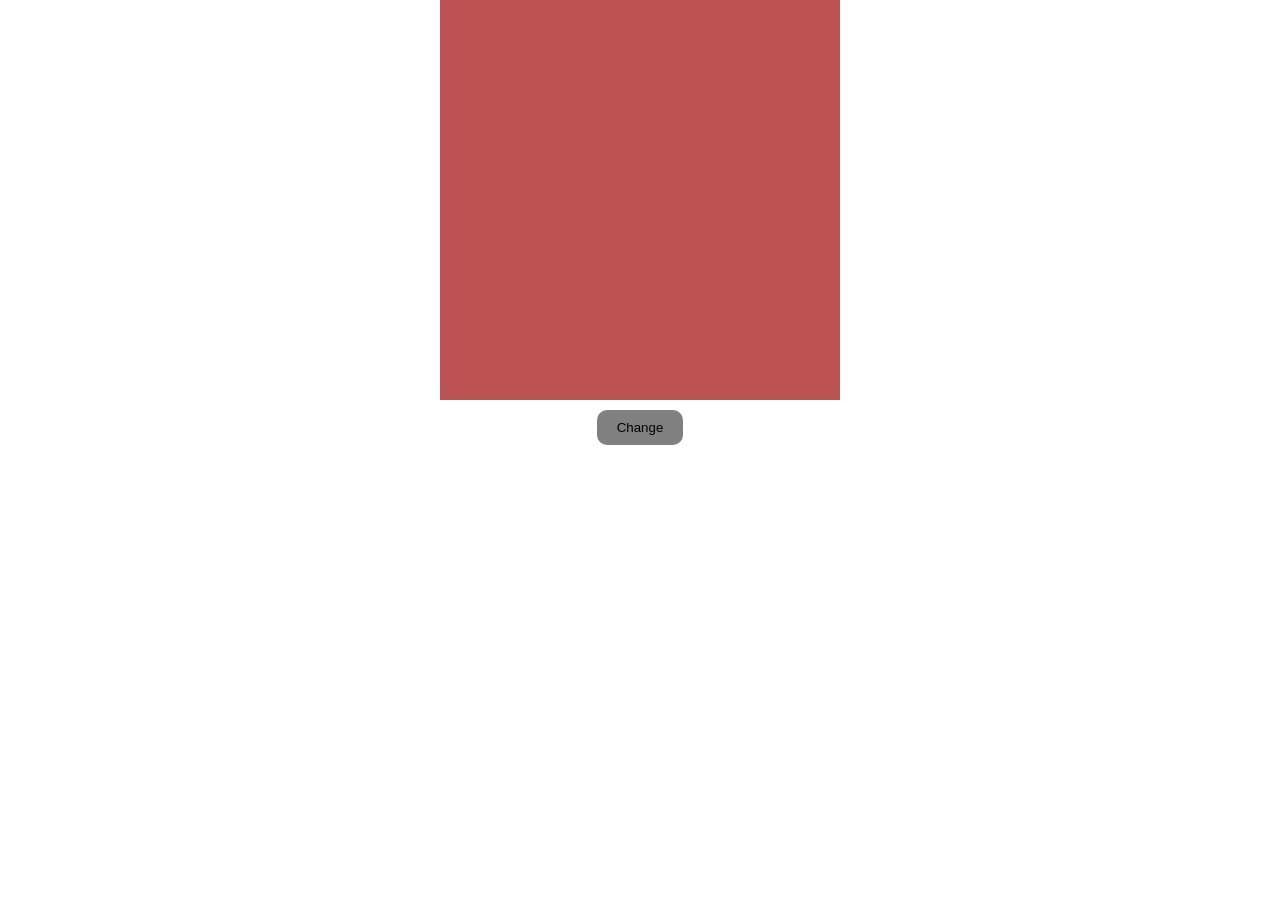
<file: ColorFlipper/index.html>
<!DOCTYPE html>
<html lang="en">
<head>
    <meta charset="UTF-8">
    <meta name="viewport" content="width=device-width, initial-scale=1.0">
    <title>Document</title>
    <link rel="stylesheet" href="style.css">
</head>
<body>

    <div></div>
    <button>Change</button>
    

    <script src="script.js"></script>
</body>
</html>
</file>
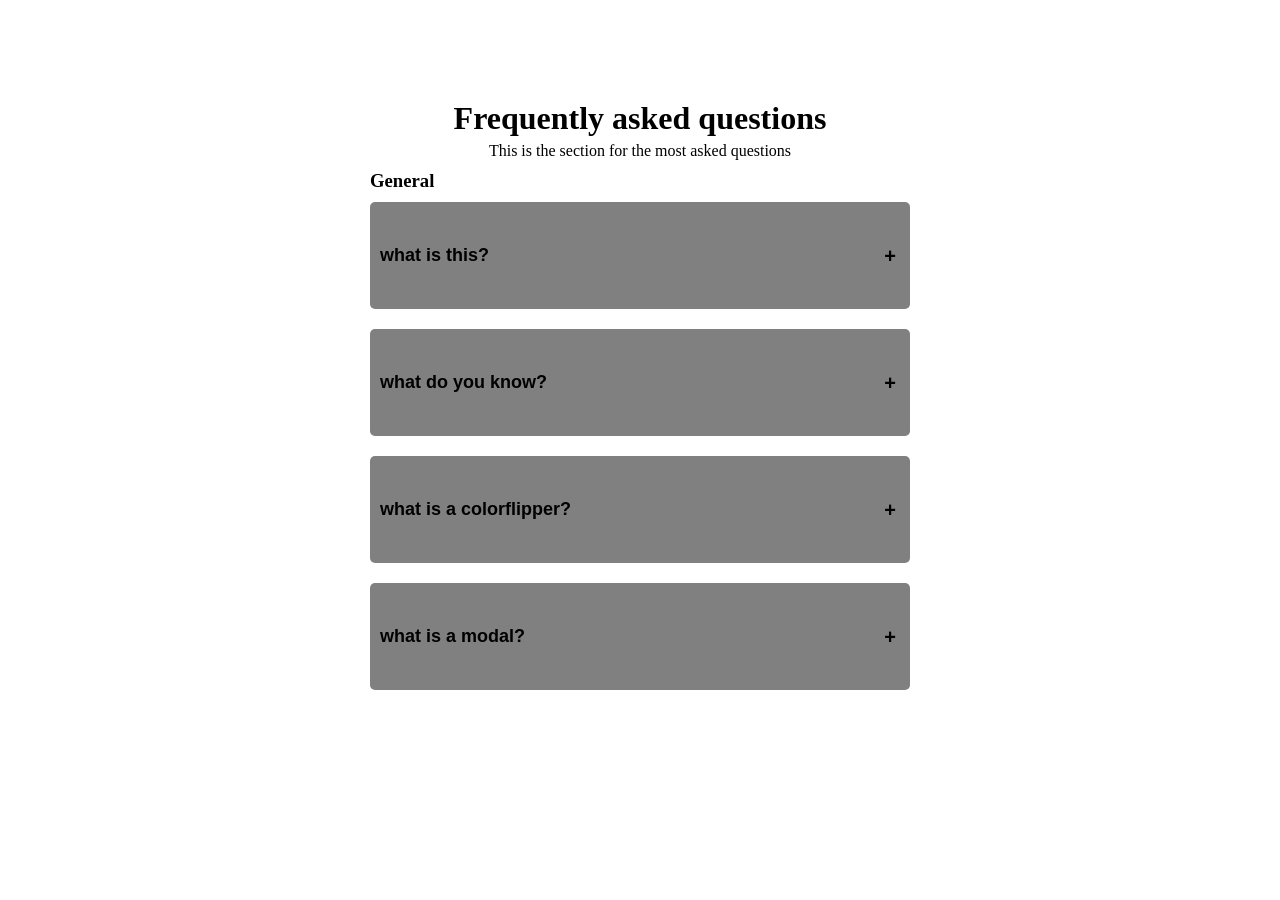
<file: FAQ Page/index.html>
<!DOCTYPE html>
<html lang="en">
<head>
    <meta charset="UTF-8">
    <meta name="viewport" content="width=device-width, initial-scale=1.0">
    <title>Document</title>
    <link rel="stylesheet" href="style.css">
</head>
<body>

    <main>
        <h1>Frequently asked questions</h1>
        <p>This is the section for the most asked questions</p>

        <section>
            <h3>General</h3>

            <h4>what is this? <span>+</span></h4>
            <div class="answer">
                <p >Lorem ipsum dolor sit amet consectetur adipisicing elit. Delectus nisi adipisci illum nulla eos vitae, impedit ipsa, eius nobis illo sequi recusandae id culpa iusto cupiditate. Nemo eligendi error perferendis?</p>
            </div>
        
            <h4>what do you know? <span>+</span></h4>
            <div class="answer">
                <p >Lorem ipsum dolor sit amet consectetur adipisicing elit. Delectus nisi adipisci illum nulla eos vitae, impedit ipsa, eius nobis illo sequi recusandae id culpa iusto cupiditate. Nemo eligendi error perferendis?</p>
            </div>

            <h4>what is a colorflipper?  <span>+</span></h4>
            <div class="answer">
                <p >Lorem ipsum dolor sit amet consectetur adipisicing elit. Delectus nisi adipisci illum nulla eos vitae, impedit ipsa, eius nobis illo sequi recusandae id culpa iusto cupiditate. Nemo eligendi error perferendis?</p>
            </div>

            <h4>what is a modal? <span>+</span></h4>
            <div class="answer">
                <p >Lorem ipsum dolor sit amet consectetur adipisicing elit. Delectus nisi adipisci illum nulla eos vitae, impedit ipsa, eius nobis illo sequi recusandae id culpa iusto cupiditate. Nemo eligendi error perferendis?</p>
            </div>





        </section>
    </main>
    <script src="script.js"></script>
</body>
</html>
</file>
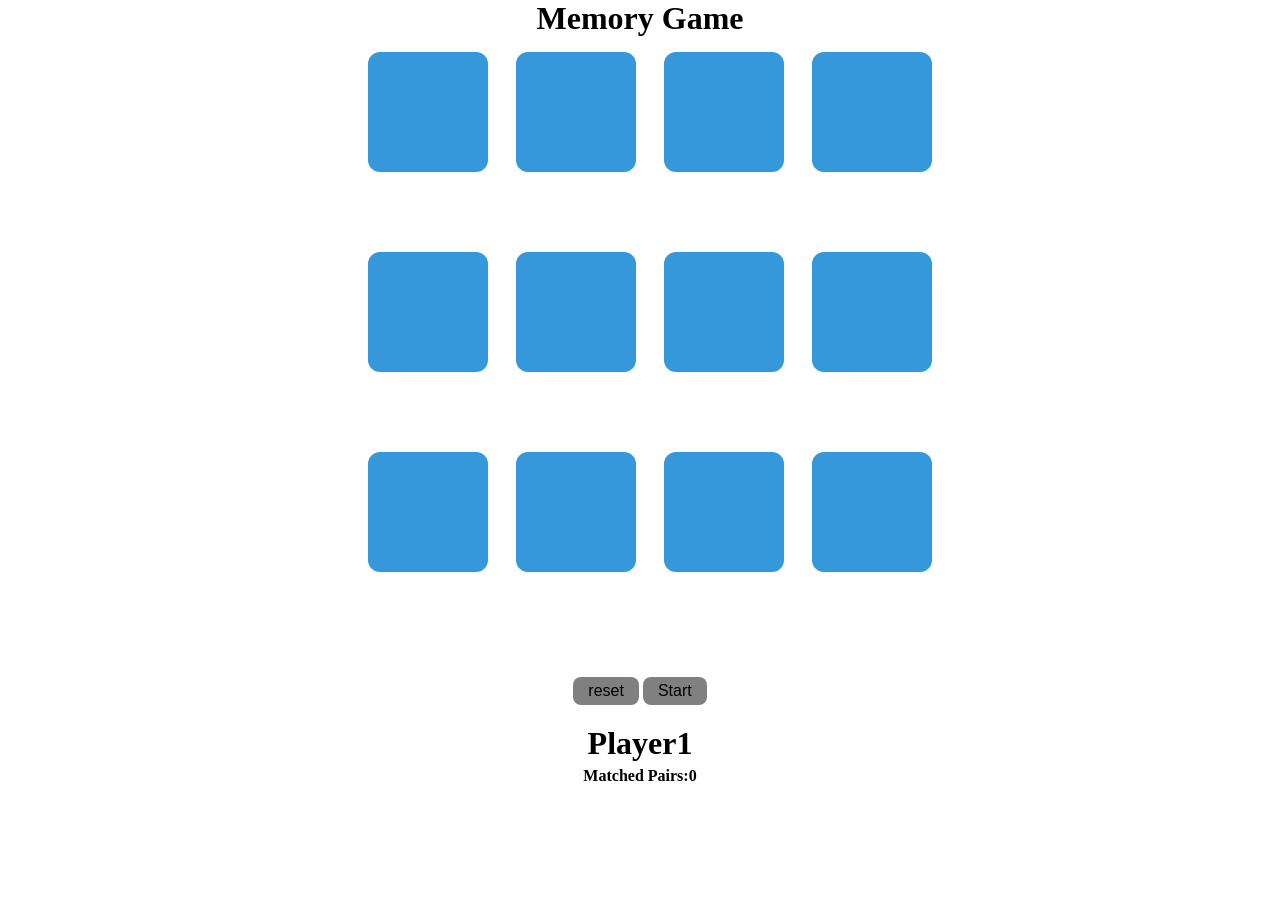
<file: Memory Game/index.html>
<!DOCTYPE html>
<html lang="en">
<head>
    <meta charset="UTF-8">
    <meta name="viewport" content="width=device-width, initial-scale=1.0">
    <title>Document</title>
    <link rel="stylesheet" href="style.css">
</head>
<body>
    
<div class="container">
    <h1>Memory Game</h1>

    <div class="card-container">
        <div class="cards">
        <div class="card-inner">
            <div class="card-front"></div>
            <div class="card-back card-back-purple">purple</div>
        </div>
    </div>

        <div class="cards">
        <div class="card-inner">
            <div class="card-front"></div>
            <div class="card-back card-back-red">red</div>
        </div>
    </div>

     <div class="cards">
        <div class="card-inner">
            <div class="card-front"></div>
            <div class="card-back card-back-green">green</div>
        </div>
    </div>

    <div class="cards">
        <div class="card-inner">
            <div class="card-front"></div>
            <div class="card-back card-back-gray">gray</div>
        </div>
    </div>
    
         <div class="cards">
        <div class="card-inner">
            <div class="card-front"></div>
            <div class="card-back card-back-yellow">yellow</div>
        </div>
    </div>

     <div class="cards">
        <div class="card-inner">
            <div class="card-front"></div>
            <div class="card-back card-back-red">red</div>
        </div>
    </div>

      <div class="cards">
        <div class="card-inner">
            <div class="card-front"></div>
            <div class="card-back card-back-aqua">aqua</div>
        </div>
    </div>

     <div class="cards">
        <div class="card-inner">
            <div class="card-front"></div>
            <div class="card-back card-back-green">green</div>
        </div>
    </div>

         <div class="cards">
        <div class="card-inner">
            <div class="card-front"></div>
            <div class="card-back card-back-gray">gray</div>
        </div>
    </div>

     <div class="cards">
        <div class="card-inner">
            <div class="card-front"></div>
            <div class="card-back card-back-purple">purple</div>
        </div>
    </div>

     <div class="cards">
        <div class="card-inner">
            <div class="card-front"></div>
            <div class="card-back card-back-yellow">yellow</div>
        </div>
    </div>

         <div class="cards">
        <div class="card-inner">
            <div class="card-front"></div>
            <div class="card-back card-back-aqua">aqua</div>
        </div>
    </div>

    </div>
   
    <div>
         <button class="reset-btn">reset</button>
         <button class="start-btn">Start</button>
    </div>
    <h1 class="player-heading" style="margin-top: 20px;">Player1</h1>
    <h4 class="pair-heading" style="margin-top: 5px;">Matched Pairs:0</h4>
</div>

    <script src="script.js"></script>
</body>
</html>
</file>
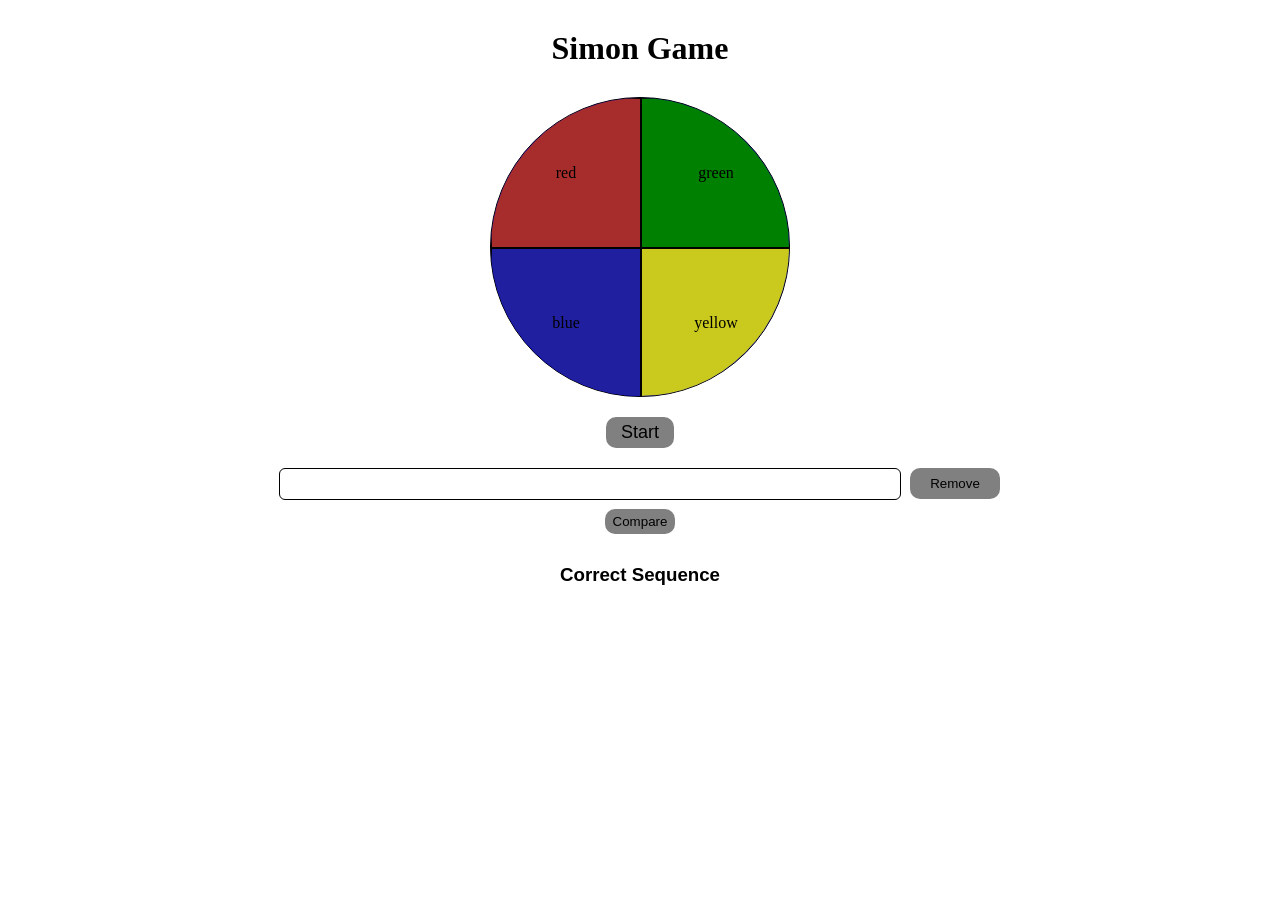
<file: Simon game/index.html>
<!DOCTYPE html>
<html lang="en">
<head>
    <meta charset="UTF-8">
    <meta name="viewport" content="width=device-width, initial-scale=1.0">
    <title>Document</title>
    <link rel="stylesheet" href="style.css">
</head>
<body>
    <h1>Simon Game</h1>
    <div class="circle">
  
        <div id="box1" class="innerdiv ">red</div>
        <div id="box2" class="innerdiv ">green</div>
        <div id="box3" class="innerdiv ">blue</div>
        <div id="box4" class="innerdiv ">yellow</div>
    </div>
    <button class="start-btn">Start</button>
<div class="input-button">
    <div class="inputdiv">
        <p class="input-storage"></p>
    <button class="add-btn">Remove</button>
    </div>
    <div class="buttondiv">
        <button class="compare-btn">Compare</button>
    </div>

    <h3 class="result-heading">Enter Sequence... </h3>
</div>

    <script src="script.js"></script>
</body>
</html>
</file>
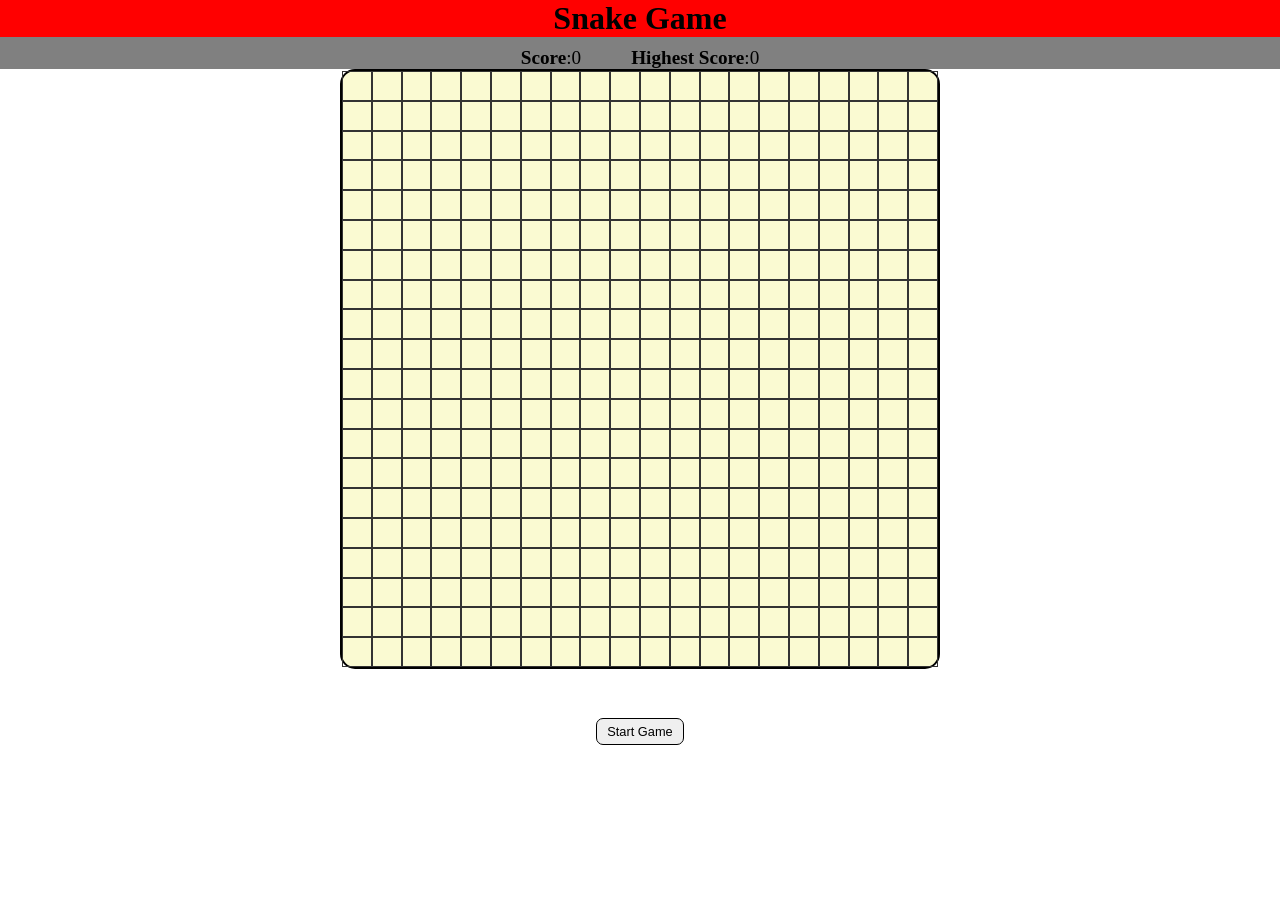
<file: SnakeGame/index.html>
<!DOCTYPE html>
<html lang="en">
<head>
    <meta charset="UTF-8">
    <meta name="viewport" content="width=device-width, initial-scale=1.0">
    <title>Document</title>
    <link rel="stylesheet" href="style.css">
</head>
<body>
    <main>
        <header><h1>Snake Game</h1></header>
        <div class="score">
            <p><B>Score</B>:0</p>
             <p><B>Highest Score</B>:0</p>
        </div>

        <div class="container">

        <div class="innercontainer">

        </div>

        </div>

        <div class="startbtn">
            <button>Start Game</button>
        </div>
    </main>
    


    <script src="script.js"></script>
</body>
</html>
</file>
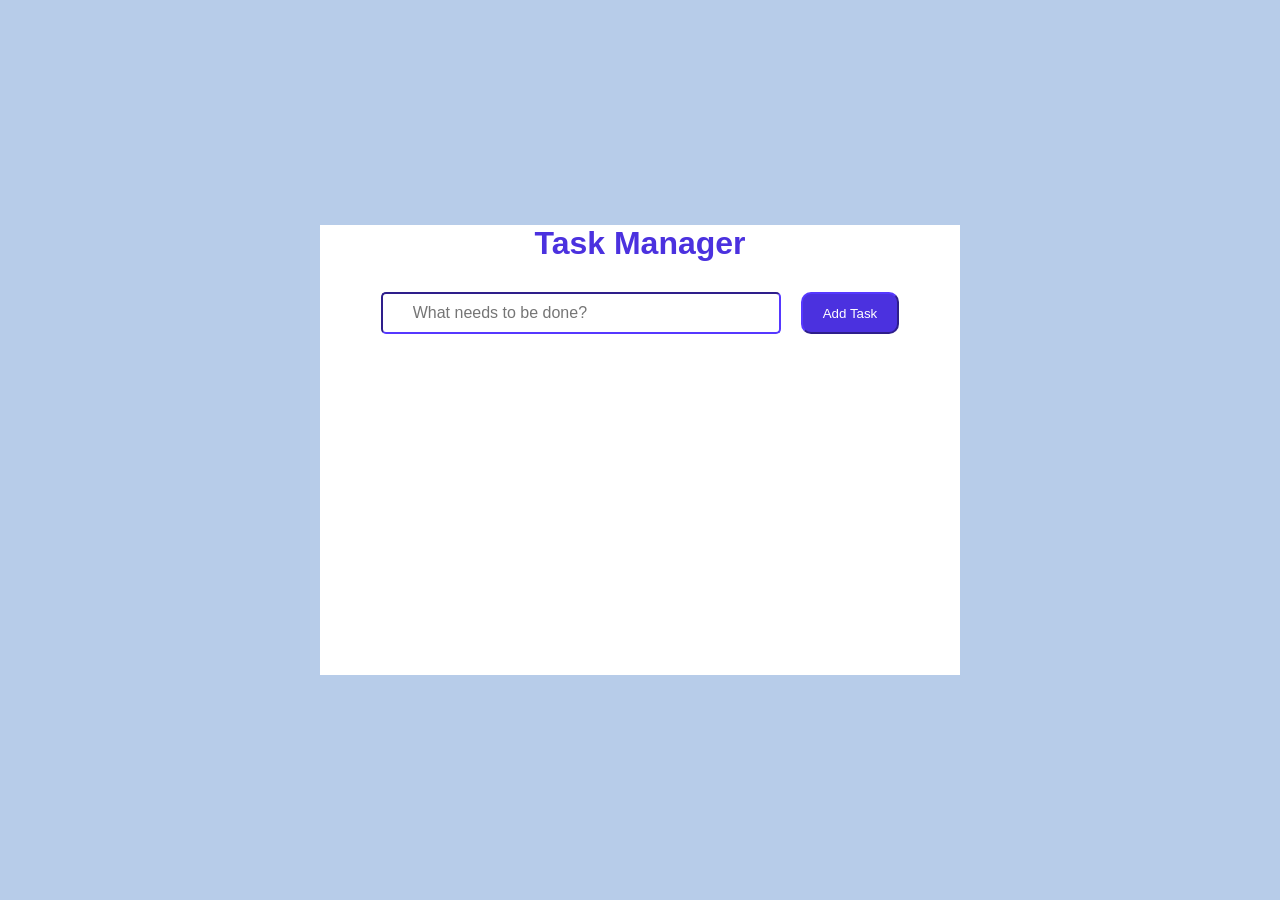
<file: ToDo App/index.html>
<!DOCTYPE html>
<html lang="en">
<head>
    <meta charset="UTF-8">
    <meta name="viewport" content="width=device-width, initial-scale=1.0">
    <title>Document</title>
    <link rel="stylesheet" href="style.css">
</head>
<body>
    <div class="container">
        <header>Task Manager</header>
      <div class="inputdiv">
        <input type="text" placeholder="What needs to be done?">
        <button class="addbtn">Add Task</button>
      </div>
      
    <div class="taskdiv"></div>

    </div>



    <script src="script.js"></script>
</body>
</html>
</file>
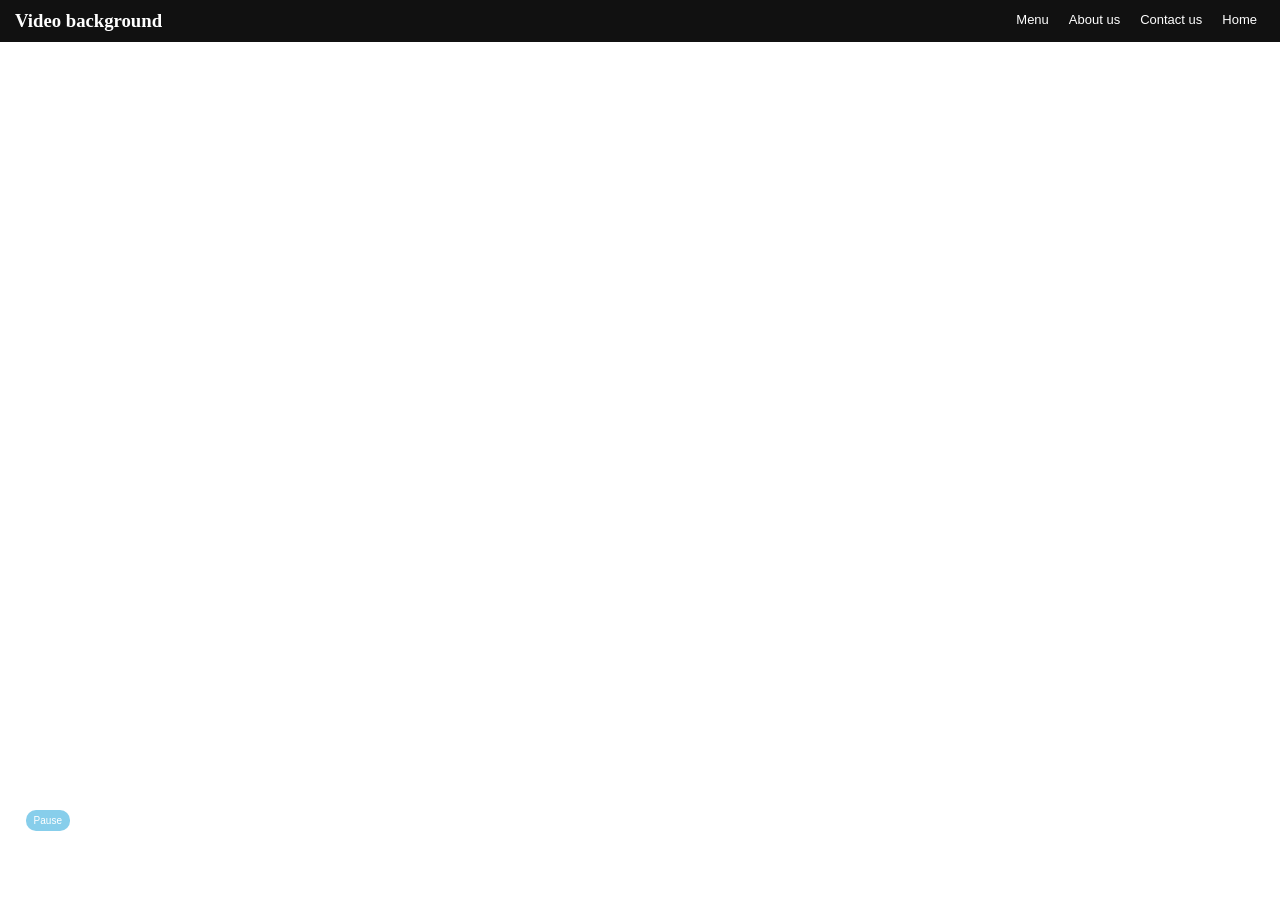
<file: videobackground/index.html>
<!DOCTYPE html>
<html lang="en">
<head>
    <meta charset="UTF-8">
    <meta name="viewport" content="width=device-width, initial-scale=1.0">
    <title>Document</title>
    <link rel="stylesheet" href="style.css">
</head>
<body>
    
    <div class="container">
        
   <video autoplay  loop muted  class="back-video">
    <source src="https://www.pexels.com/download/video/29938303/" type="video/mp4">
</video>
    </div>
<div class="heading">

    <div>
        <h3>Video background</h3>
    </div>
   
       <div class="tags">
         <a href="#">Menu</a>
        <a href="#">About us</a>
        <a href="#">Contact us</a>
        <a href="#">Home</a>
       </div>
</div>

<div class="middle-section">
    <h1>Video background</h1>
    <button class="pause">Pause</button>
</div>
    <script src="script.js"></script>
</body>
</html>
</file>
<file: ColorFlipper/style.css>
*{
    margin: 0;
    padding: 0;
    box-sizing: border-box;
}

html,
body{
    height: 100%;
    width: 100%;
    display: flex;
    flex-direction: column;
    align-items: center;
}

div{
    height: 400px;
    width: 400px;
    background-color: rgb(189, 82, 82);
}
button{
    padding: 10px 20px;
    border-radius: 10px;
    margin-top: 10px;
    border: none;
    background-color: gray;
}
button:active{
    scale: 1.01;
}
</file>
<file: FAQ Page/style.css>
*{
    margin: 0;
    padding: 0;
    box-sizing: border-box;
}
html,
body{
    height: 100%;
    width: 100%;
}

main{
      height: 100%;
    width: 100%;
    padding: 100px;
    display: flex;
    flex-direction: column;
    align-items: center;
    justify-content: center;
    
}

main h1{
    margin-bottom: 5px;
}

section{
    width: 50%;
    height: 90%;
    display: flex;
  flex-direction: column;
  margin-top: 10px;
    gap: 10px;
}

section div,h4{
    padding: 0 10px;
}
section h4{
    cursor: pointer;
    background-color: grey;
    min-height: 17%;
    align-content: center;
    border-radius: 5px;
    font-weight: bold;
    font-size: large;
    font-family: Helvetica;
}
/* section div p{
    display: none;
    padding: 5px 0;
} */

.answer{
    max-height: 0;
    overflow: hidden;
    opacity: 0;
 
}

.open{
    opacity: 1;
    max-height: 20%;
    transition: max-height 0.6s ease, opacity 0.8s ease;
}
section h4 span{
    position: absolute;
    right: 30%;
    font-size: 20px;
    font-weight: bolder;
}
</file>
<file: Memory Game/style.css>
*{
    margin: 0;
    padding: 0;
    box-sizing: border-box;
}
html,
body{
    height: 100%;
    width: 100%;
}
.container{
     height: 100%;
    width: 100%;
    display: flex;
    flex-direction: column;
   align-items: center;
}

.card-container{
    height: 70%;
    width: 50%;
    display: grid;
     grid-template-columns: 100px 100px 100px 100px ;
    padding: 15px 0;
    perspective: 1000px; 
    justify-content: space-evenly;
}

.cards{
    width: 120px;
    height: 120px;
    cursor: pointer;
    perspective: 1000px;
}

.card-inner{
    width: 100%;
    height: 100%;
    position: relative;

    transform-style: preserve-3d;
    transition: transform 0.8s;
}

/* Flip and stay flipped on hover */
/* .cards:hover .card-inner{
    transform: rotateY(180deg);
} */

.card-inner-flip{
    transform: rotateY(180deg);
}

.card-front,
.card-back{
    position: absolute;
    width: 100%;
    height: 100%;

    border-radius: 12px;

    display: flex;
    align-items: center;
    justify-content: center;

    backface-visibility: hidden;
    -webkit-backface-visibility: hidden;

    font-size: 2rem;
    font-weight: bold;
}

/* Front Side */
.card-front{
    background: #3498db;
    color: white;
}

/* Back Side */
.card-back-red{
    background: #e74c3c; /* different color */
    transform: rotateY(180deg);
}
.card-back-green{
    background: green; /* different color */
    transform: rotateY(180deg);
}
.card-back-yellow{
    background: yellow; /* different color */
    transform: rotateY(180deg);
}
.card-back-aqua{
    background: aqua; /* different color */
    transform: rotateY(180deg);
}
.card-back-gray{
    background: gray; /* different color */
    transform: rotateY(180deg);
}
.card-back-purple{
    background: purple; /* different color */
    transform: rotateY(180deg);
}

.reset-btn{
    margin-top: 10px;
    padding: 5px 15px;
    border-radius: 8px;
    border: none;
    background-color: gray;
    font-size: medium;
    cursor: pointer;
}
.reset-btn:active{
    scale: 1.01;
}
.start-btn{
    margin-top: 10px;
    padding: 5px 15px;
    border-radius: 8px;
    border: none;
    background-color: gray;
    font-size: medium;
    cursor: pointer;
}
.start-btn:active{
    scale: 1.01;
}
</file>
<file: Simon game/style.css>
*{
    margin: 0;
  padding: 0;
   box-sizing: border-box;
}
html,
body{
    height: 100%;
   width: 100%;
   display: flex;
   align-items: center;
   flex-direction: column;
}

body h1{
    padding: 30px 0;
}

.circle{
    height: 300px;
    width: 300px;
    border: 1px solid black;
    border-radius: 50%;
    display: grid;
    grid-template-columns: 2fr 2fr;
    
    align-items: center;
    justify-items: center;
    background-color: blue;
    overflow: hidden;
   
}
.innerdiv{
    height: 150px;
    width: 150px;
    border: 1px solid ;
    background-color: red;
     display: flex;
    justify-content: center;
    align-items: center;
    cursor: pointer;
}
#box1{
   background-color: rgb(167, 45, 45);
}
#box2{
   background-color: green;
}
#box3{
   background-color: rgb(31, 31, 160);
}
#box4{
   background-color: rgb(201, 201, 30);
}

.glow-box1 {
    box-shadow: inset 0 0 40px #ff0000, inset 0 0 80px #ff0000,  inset 0 0 100px #ff0000, inset 0 0 120px #ff0000 ;
}
.glow-box2 {
    box-shadow:  inset 0 0 40px #32ec04, inset 0 0 80px #32ec04,  inset 0 0 100px #32ec04 ;
}
.glow-box3 {
    box-shadow:  inset 0 0 40px #002fff, inset 0 0 80px #002fff,  inset 0 0 100px #002fff,
   inset 0 0 120px #002fff, inset 0 0 140px #002fff ;
}
.glow-box4 {
    box-shadow:  inset 0 0 40px #e5ff00, inset 0 0 80px #e5ff00,  inset 0 0 100px #e5ff00,
    inset 0 0 120px #e5ff00,  inset 0 0 140px #e5ff00 ;
}

.input-button{
    width: 100%;
  padding: 20px 20px;
  display: flex;
  flex-direction: column;
  align-items: center;
  justify-content: center;
}

.inputdiv{
      width: 100%;
      display: flex;
       align-items: center;
  justify-content: center;
  gap: 10px;
}

.add-btn{
     padding: 8px 20px;
    border-radius: 10px;
    border: none;
    background-color: grey;
    cursor: pointer;
}

.add-btn:active{
    scale: 1.01;
}

.input-button p{
    width: 50%;
    height: 30px;
    padding: 0 20px;
    border-radius: 5px;
    border: none;
    outline: 1px solid;
    padding-top: 5px;
}
.buttondiv{
    padding: 10px 0;
}
.buttondiv button{
    padding: 5px 8px;
    border-radius: 10px;
    border: none;
    background-color: grey;
    cursor: pointer;
}
.buttondiv button:active{
    scale: 1.01;
}
.result-heading{
    margin-top: 20px;
    font-family: Arial, Helvetica, sans-serif;
    font-weight: bolder;
}

.start-btn{
    margin-top: 20px;
    padding: 5px 15px;
    border-radius: 10px;
    border: none;
    background-color: gray;
    cursor: pointer;
    font-size: large;
}
.start-btn:active{
    scale: 1.01;
}
</file>
<file: SnakeGame/style.css>
*{
    margin: 0;
    padding: 0;
    box-sizing: border-box;
}

html,
body{
    height: 100%;
    width: 100%;
}

main{
     height: 100%;
    width: 100%;
    
}
header{
    width: 100%;
    text-align: center;
   background-color: red;
}

.score{
    display: flex;
   justify-content: center;
   gap: 50px;
   padding-top: 10px;
   background-color: gray;
}

.score p{
   font-size: 1.2rem;
}

.container{
  height: 70%;
  width: 100%;
  display: flex;
  justify-content: center;
  
}


.innercontainer{
    border: 2px solid black;
  height: 600px;
  width: 600px;
  border-radius: 15px;
  background-color: lightgoldenrodyellow;
  display: grid;
grid-template-columns: repeat(20, 1fr);
grid-template-rows: repeat(20, 1fr);
}

.startbtn{
    display: flex;
    justify-content: center;
    padding-top: 20px;
}



.startbtn button{
     padding: 5px 10px;
    border-radius: 6px;
    font-size: 0.8rem;
    border: none;
    outline: 1px solid;
}

.startbtn button:active{
    scale: 1.01;
}

.cell{
    border: 1px solid #333;
}
</file>
<file: ToDo App/style.css>
*{
    margin: 0;
    padding: 0;
    box-sizing: border-box;
}

html,
body{
    height: 100%;
    width: 100%;
    background-color: rgb(183, 204, 233);
    display: flex;
    align-items: center;
    justify-content: center;
}

.container{
  height: 50%;
  width: 50%;
  background-color: white;
  display: flex;
  flex-direction: column;
 align-items: center;
}

.container header{
    color: rgb(75, 49, 223);
    font-weight: bold;
    font-size: xx-large;
    font-family: sans-serif;
}

.inputdiv{
    margin-top: 30px;
    display: flex;
    gap: 20px;
  
}

.inputdiv input{
    padding: 10px 30px;
    width: 400px;
    border-radius: 5px;
    border-color: rgb(75, 49, 223); 
    font-size: medium;
}

.inputdiv button{
   padding: 0 20px;
    border-radius: 10px;
    border-color: rgb(75, 49, 223); 
    color: white;
   background-color: rgb(75, 49, 223) ;
   cursor: pointer;
}

.inputdiv button:active{
    scale: 1.01;
}


.taskdiv{
    width: 100%;
    height: 100%;
    margin-top: 25px;
   
    display: flex;
    flex-direction: column;
    align-items: center;
  overflow: auto;
   
}

.innertaskdiv{
     height: 20%;
    display: flex;
    
    /* border: black solid 2px; */
    width: 75%;
   
    justify-content: space-between;
    align-items: center;
    border-bottom: solid 0.5px grey ;
    border-bottom-width: 10%;
    margin-top: 5px;
}

.para{
    font-size: large;
    font-weight: bold;
    font-family: Arial, Helvetica, sans-serif;
}

.paramark{
    text-decoration: line-through;
}

.remove{
    padding: 7px 20px;
    border-radius: 6px;
    background-color: rgb(238, 37, 37);
    color: white;
    border: none;
    cursor: pointer;
}
.remove:active{
    scale: 1.01;
}

.innertaskdiv2{
    display: flex;
    gap: 10px;
}

.mark{
      padding: 7px 20px;
    border-radius: 6px;
    background-color: rgb(84, 231, 54);
    color: white;
    border: none;
    cursor: pointer;
}
.mark:active{
    scale: 1.01;
}
</file>
<file: videobackground/style.css>
*{
    margin: 0;
    padding: 0;
    box-sizing: border-box;
}
html,
body{
    height: 100%;
    width: 100%;
}

.container{
    height: 100%;
    width: 100%;
    overflow: hidden;
    display: flex;
    align-items: center;
    justify-content: center;
     position: absolute;
}

video{
   min-height: 100%;
    min-width: 100%;
    z-index: -1;
}

.heading{
    display: flex;
   padding: 10px 15px;
   justify-content: space-between;
   background-color: #111;
}
.heading div h3{
    color: white;
}
.heading .tags a{
   color: white;
   text-decoration: none;
   padding: 0 8px;
   font-size: small;
   cursor: pointer;
   font-family: Arial, Helvetica, sans-serif;
}
.middle-section h1{
 color: white;
 display: flex;
 justify-content: center;
 padding: 20px 0;
 font-family: Georgia, 'Times New Roman', Times, serif;
}
.pause{
    position: absolute;
    top: 90%;
    left: 2%;
    padding: 5px 8px;
    border-radius: 10px;
    border: none;
    font-size: x-small;
    background-color: skyblue;
    color: white;
}
.pause:active{
    scale: 1.01;
}
</file>
